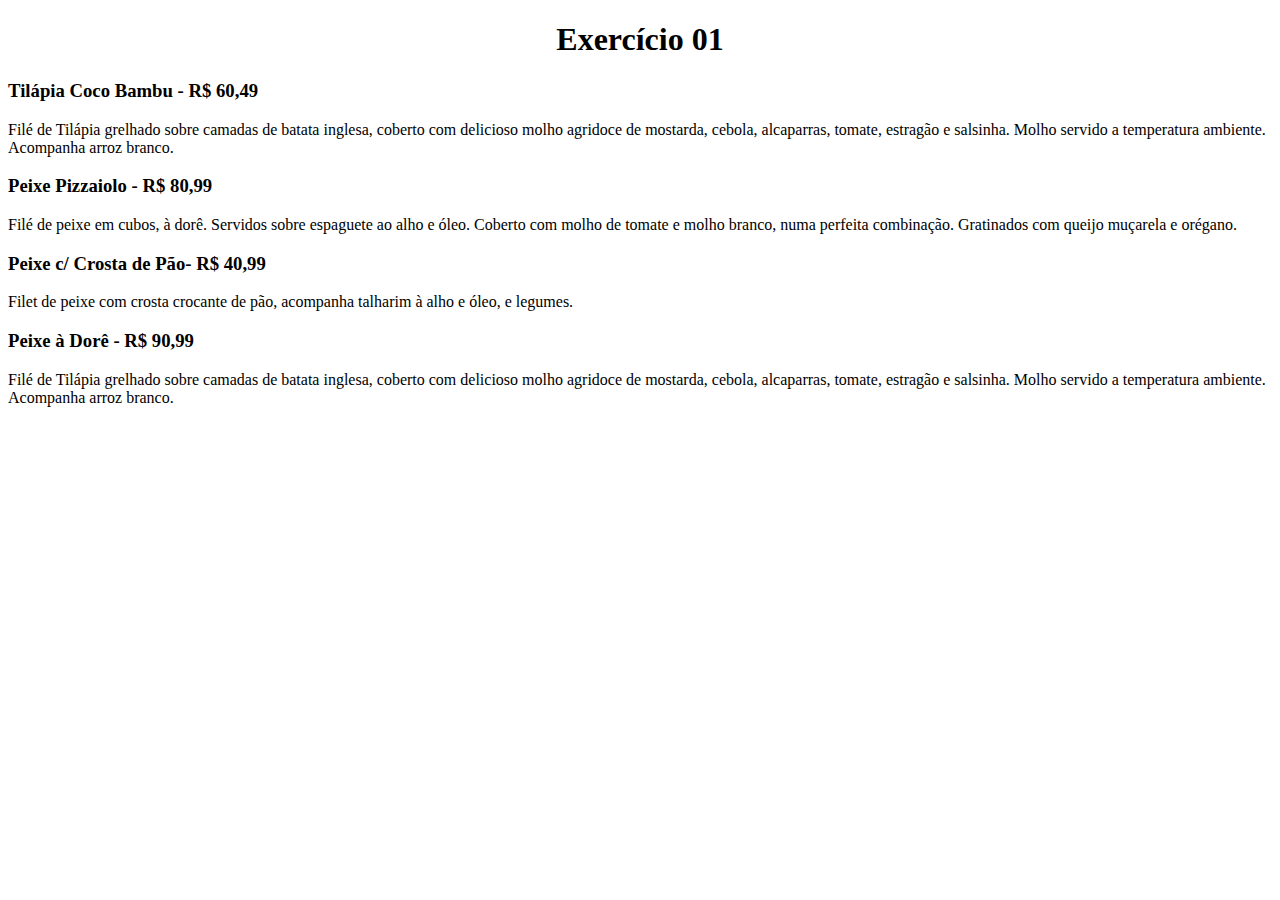
<file: ex-01/index.html>
<!DOCTYPE html>
<html lang="pt-br">

<head>
  <meta charset="UTF-8" />
  <meta name="viewport" content="width=device-width, initial-scale='1.0'" />
  <meta http-equiv="X-UA-Compatible" content="ie=edge" />
  <title>Exercicio 01</title>
  <link rel="stylesheet" href="css/styles.css" />
</head>

<body>
  <h1>
    Exercício 01
  </h1>
  <div>
    <h3>
      Tilápia Coco Bambu - R$ 60,49
    </h3>
    <p>
      Filé de Tilápia grelhado sobre camadas de batata inglesa, coberto com delicioso molho agridoce de mostarda,
      cebola, alcaparras, tomate, estragão e salsinha. Molho servido a temperatura ambiente. Acompanha arroz branco.
    </p>
  </div>
  <div>
    <h3>
      Peixe Pizzaiolo - R$ 80,99
    </h3>
    <p>
      Filé de peixe em cubos, à dorê. Servidos sobre espaguete ao alho e óleo. Coberto com molho de tomate e molho
      branco, numa perfeita combinação. Gratinados com queijo muçarela e orégano.
    </p>
  </div>
  <div>
    <h3>
      Peixe c/ Crosta de Pão- R$ 40,99
    </h3>
    <p>
      Filet de peixe com crosta crocante de pão, acompanha talharim à alho e óleo, e legumes.
    </p>
  </div>
  <div>
    <h3>
      Peixe à Dorê - R$ 90,99
    </h3>
    <p>
      Filé de Tilápia grelhado sobre camadas de batata inglesa, coberto com delicioso molho agridoce de mostarda, cebola, alcaparras, tomate, estragão e salsinha. Molho servido a temperatura ambiente. Acompanha arroz branco.
    </p>
  </div>
</body>

</html>
</file>
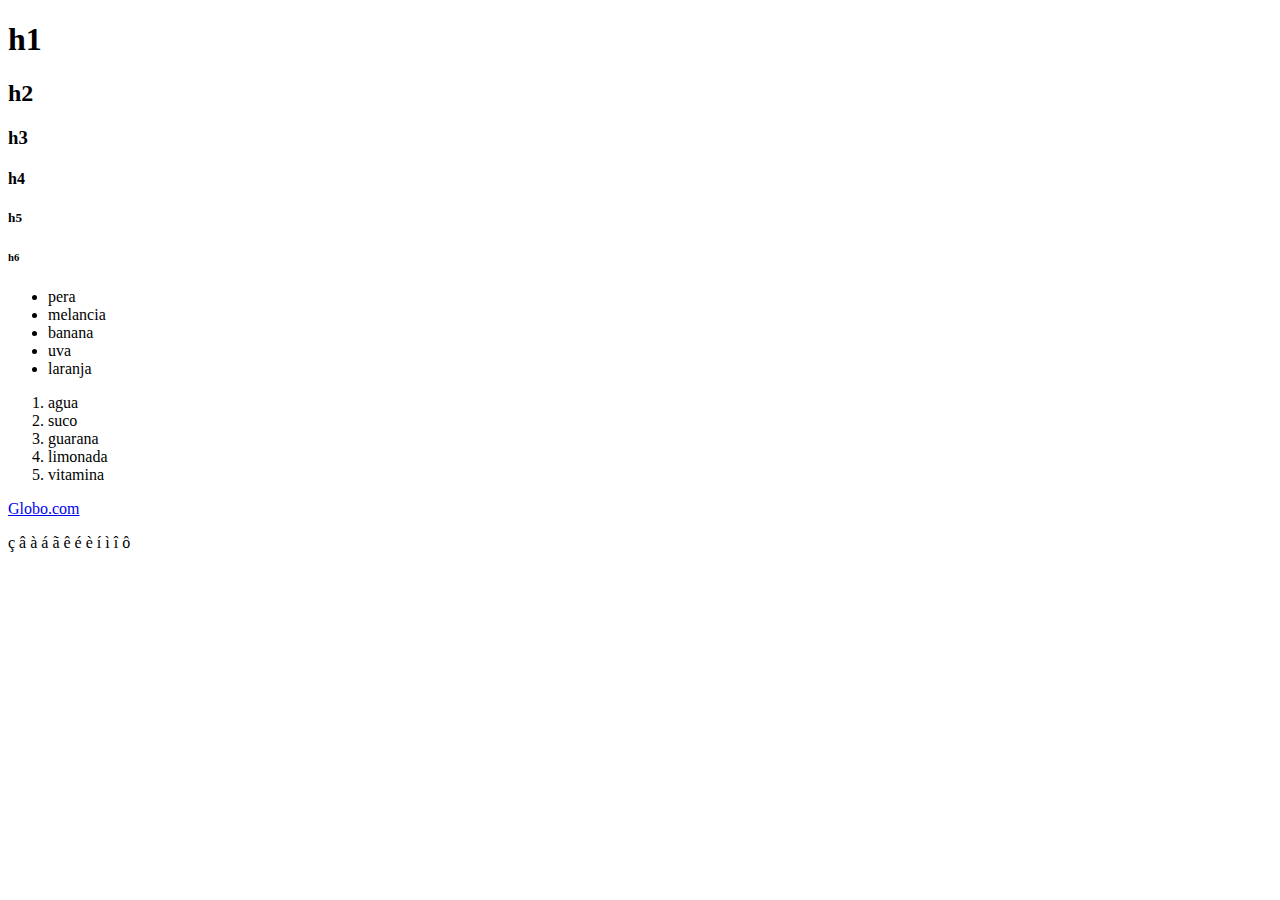
<file: ex-02/index.html>
<!DOCTYPE html>
<html lang="pt-br">

<head>
  <meta name="viewport" content="width=device-width, initial-scale='1.0'" />
  <meta http-equiv="X-UA-Compatible" content="ie=edge" />
  <title>exercicio 02</title>
</head>

<body>
  <h1>
    h1
  </h1>
  <h2>
    h2
  </h2>
  <h3>
    h3
  </h3>
  <h4>
    h4
  </h4>
  <h5>
    h5
  </h5>
  <h6>
    h6
  </h6>
  <ul>
    <li>
      pera
    </li>
    <li>
      melancia
    </li>
    <li>
      banana
    </li>
    <li>
      uva
    </li>
    <li>
      laranja
    </li>
  </ul>
  <ol>
    <li>
      agua
    </li>
    <li>
      suco
    </li>
    <li>
      guarana
    </li>
    <li>
      limonada
    </li>
    <li>
      vitamina
    </li>
  </ol>
  <a href="https://www.globo.com/">Globo.com
  </a>
  <p>
    ç â à á ã ê é è í ì î ô
  </p>
</body>

</html>
</file>
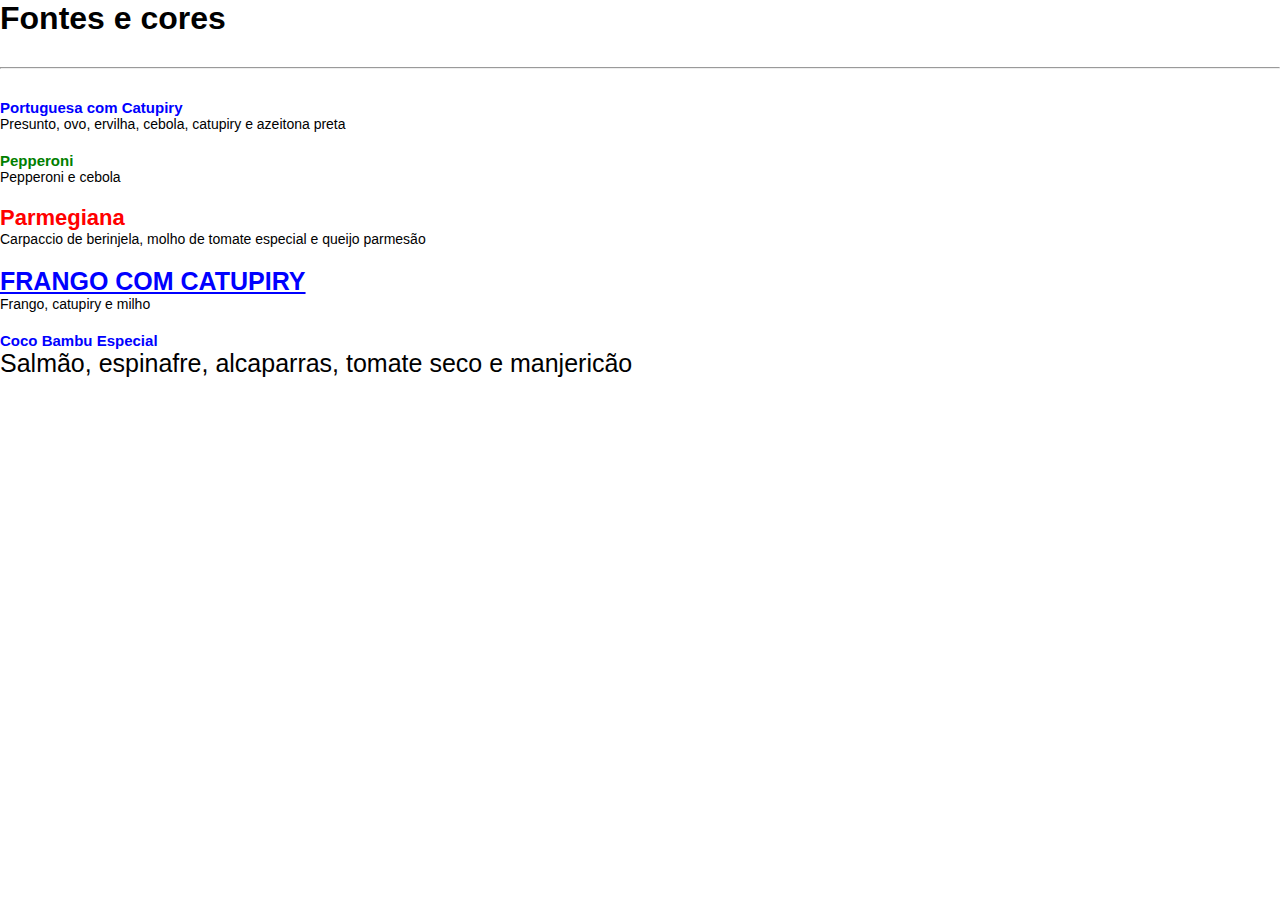
<file: ex-03/index.html>
<!DOCTYPE html>
<html lang="pt-br">

<head>
  <meta charset="UTF-8" />
  <meta name="viewport" content="width=device-width, initial-scale='1.0'" />
  <meta http-equiv="X-UA-Compatible" content="ie=edge" />
  <title>Exercício 03</title>
  <link rel="stylesheet" href="css/styles.css" />
</head>

<body>
  <h1>
    Fontes e cores
  </h1>
  <hr>
  <div>
    <h3 class="blue">
      Portuguesa com Catupiry
    </h3>
    <p class="paragrafo-pequeno">
      Presunto, ovo, ervilha, cebola, catupiry e azeitona preta
    </p>
  </div>
  <div>
    <h3 class="green">
      Pepperoni
    </h3>
    <p class="paragrafo-pequeno">
      Pepperoni e cebola
    </p>
  </div>
  <div>
    <h3 class="red">
      Parmegiana
    </h3>
    <p class="paragrafo-pequeno">
      Carpaccio de berinjela, molho de tomate especial e queijo parmesão
    </p>
  </div>
  <div>
 <h3 class="blue-sozinho">
    Frango com Catupiry
 </h3>
 <p class="paragrafo-pequeno">
    Frango, catupiry e milho
 </p>
  </div>
  <div>
<h3 class="blue">
    Coco Bambu Especial
</h3>
<p class="paragrafo-grande">
    Salmão, espinafre, alcaparras, tomate seco e manjericão
</p>
  </div>
</body>

</html>
</file>
<file: ex-01/css/styles.css>
h1 {
    text-align: center;
}
</file>
<file: ex-03/css/styles.css>
* {
    margin: 0;
    font-family: sans-serif;
}
h1, hr {
    margin-bottom: 30px;
}
.blue {
    color: blue;
    margin-top: 20px;
    font-size: 15px;
}
.blue-sozinho {
    color: blue;
    text-decoration: underline;
    text-transform: uppercase;
    margin-top: 20px;
    font-size: 25px;
}
.green {
    color: green;
    margin-top: 20px;
    font-size: 15px;
}
.red {
    color: red;
    margin-top: 20px;
    font-size: 22px;
}
.paragrafo-grande {
    font-size: 25px;
}
.paragrafo-pequeno {
    font-size: 14px;
}
</file>
